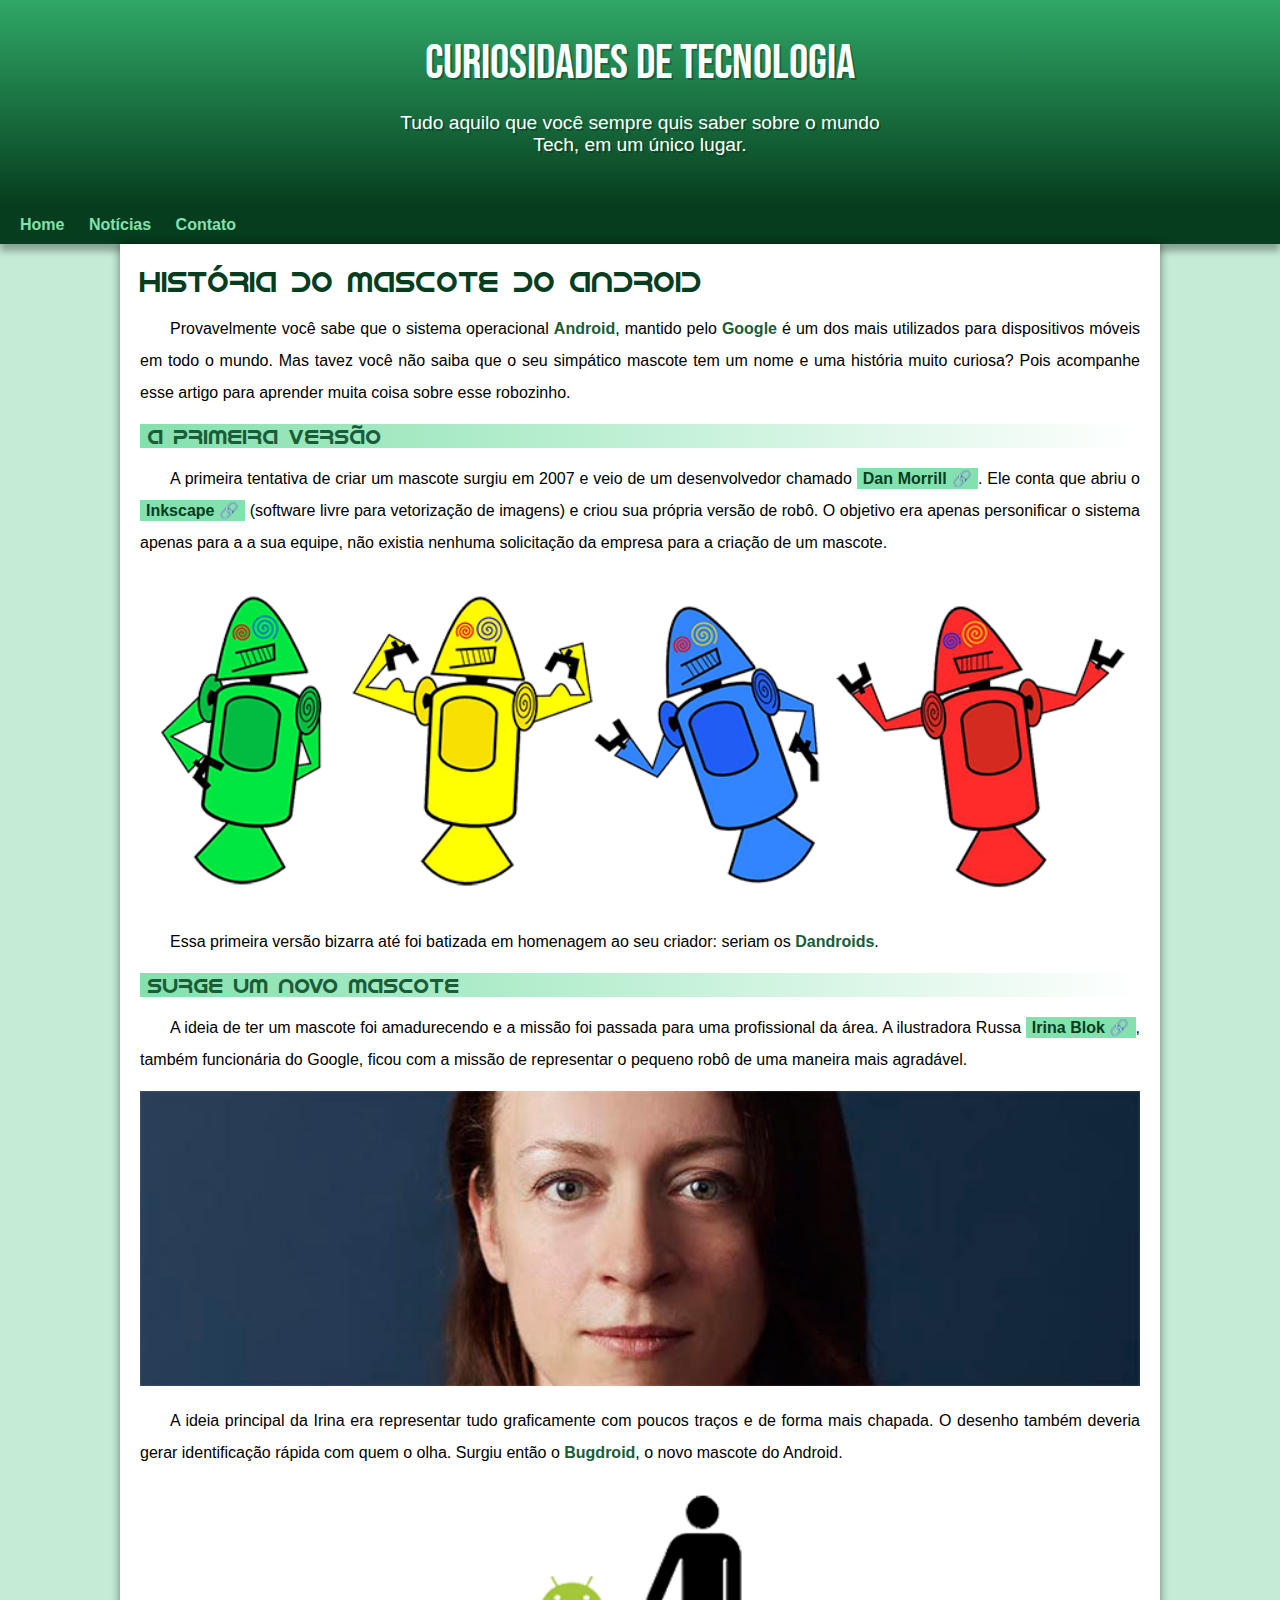
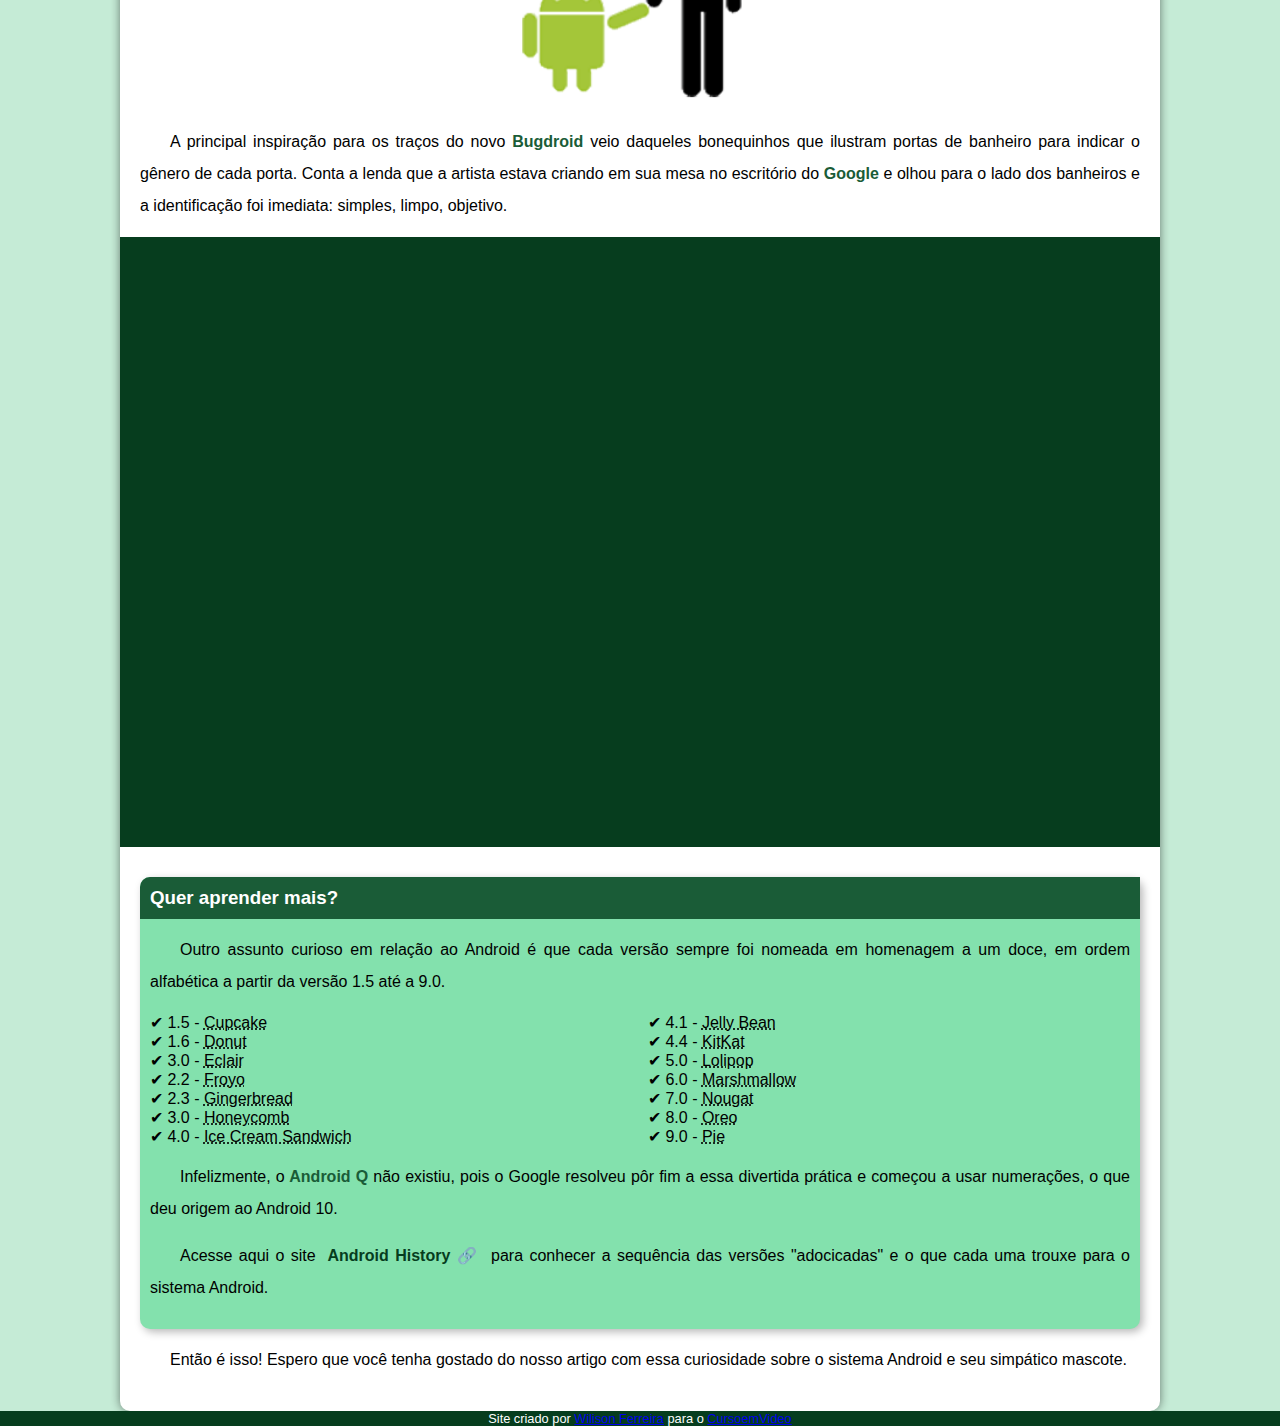
<file: index.html>
<!DOCTYPE html>
<html lang="pt-br">
<head>
    <meta charset="UTF-8">
    <meta name="viewport" content="width=device-width, initial-scale=1.0">
    <title>Como surgiu o mascote do Android</title>

    <link rel="shortcut icon" href="imagens/favicon.ico" type="image/x-icon">
    <link rel="stylesheet" href="estilo/style.css">
</head>
<body>
    <header>
     <h1>CURIOSIDADES DE TECNOLOGIA</h1>
     <P>Tudo aquilo que você sempre quis saber sobre o mundo Tech, em um único lugar.</P>
    </header>
    <nav>
        <a href="#">Home</a>
        <a href="#">Notícias</a>
        <a href="#">Contato</a>
     </nav>
    <main>
        <article>
            <h1>História do Mascote do Android</h1>

            <p>
                Provavelmente você sabe que o sistema operacional <strong>Android</strong>, mantido pelo <strong>Google</strong> é um dos mais utilizados para dispositivos móveis em todo o mundo. Mas tavez você não saiba que o seu simpático mascote tem um nome e uma história muito curiosa? Pois acompanhe esse artigo para aprender muita coisa sobre esse robozinho.

            </p>

            <h2>A primeira versão</h2>

            <p>
                A primeira tentativa de criar um mascote surgiu em 2007 e veio de um desenvolvedor  chamado <a href="https://androidcommunity.com/dan-morrill-shows-us-the-android-mascot-that-almost-was-20130103/" target="_blank" class="externo">Dan Morrill</a>. Ele conta que abriu o <a href="https://inkscape.org/pt-br/" target="_blank" class="externo">Inkscape</a> (software livre para vetorização de imagens) e criou sua própria versão de robô. O objetivo era apenas personificar o sistema apenas para a a sua equipe, não existia nenhuma solicitação da empresa para a criação de um mascote.
            </p>

                <picture>
                    <source media="(max-width: 670px)" srcset="imagens/dan-droids-pq.png">
                  <img src="imagens/dan-droids.png" alt="Primeiro mascote do Android">
                </picture>
            <p>
                Essa primeira versão bizarra até foi batizada em homenagem ao seu criador: seriam os <strong>Dandroids</strong>.
            </p>

            <h2>
                Surge um novo mascote
            </h2>
            <p>
                A ideia de ter um mascote foi amadurecendo e a missão foi passada para uma profissional da área. A ilustradora Russa <a href="https://www.irinablok.com/android" target="_blank" class="externo">Irina Blok</a>, também funcionária   do Google, ficou com a missão de representar o pequeno robô de uma maneira mais agradável.
            </p>

           <picture>

             <source media="(max-width: 670px)" srcset="imagens/irina-blok-pq.jpg">

             <img src="imagens/irina-blok.jpg" alt="Irina Block, criadora do Bugdroid">
           </picture>

           <p>
             A ideia principal da Irina era representar tudo graficamente com poucos traços e de forma mais chapada. O desenho também deveria gerar identificação rápida com quem o olha. Surgiu então o <strong>Bugdroid</strong>, o novo mascote do Android.

           </p>
           <img src="imagens/bugdroid.png" class="pequena" alt="Bugdroid">
           <p>
             A principal inspiração para os traços do novo <strong>Bugdroid</strong> veio daqueles bonequinhos que ilustram portas de banheiro para indicar o gênero de cada porta. Conta a lenda que a artista estava criando em sua mesa no escritório do <strong>Google</strong> e olhou para o lado dos banheiros e a identificação foi imediata: simples, limpo, objetivo.
            </p>
            
            <div class="video">
                <iframe width="560" height="315" src="https://www.youtube.com/embed/l2UDgpLz20M?si=vxTG_pT1wpKKiGqH" title="YouTube video player" frameborder="0" allow="accelerometer; autoplay; clipboard-write; encrypted-media; gyroscope; picture-in-picture; web-share" allowfullscreen></iframe></div>

           <aside>
                <h3>Quer aprender mais? </h3>

                <p>Outro assunto curioso em relação ao Android é que cada versão sempre foi nomeada em homenagem a um doce, em ordem alfabética a partir da versão 1.5 até a 9.0.</p>
                
                <ul>
                    <li>1.5 - <abbr title="Bolo de Copo">Cupcake</abbr></li>
                    <li>1.6 - <abbr title="Rosquinha">Donut</abbr></li>
                    <li>3.0 - <abbr title="Bomba">Eclair</abbr></li>
                    <li>2.2 - <abbr title="Iogurte Congelado">Froyo</abbr></li>
                    <li>2.3 - <abbr title="Biscoito de Gengibre">Gingerbread</abbr></li>
                    <li>3.0 - <abbr title="Favo de Mel">Honeycomb</abbr></li>
                    <li>4.0 - <abbr title="Sanduíche de Sorvete">Ice Cream Sandwich</abbr></li>
                    <li>4.1 - <abbr title="Jujuba">Jelly Bean</abbr></li>
                    <li>4.4 - <abbr title="KitKat">KitKat</abbr></li>
                    <li>5.0 - <abbr title="Pirulito">Lolipop</abbr></li>
                    <li>6.0 - <abbr title="Marshmallow">Marshmallow</abbr></li>
                    <li>7.0 - <abbr title="Torrone">Nougat</abbr></li>
                    <li>8.0 - <abbr title="Oreo">Oreo</abbr></li>
                    <li>9.0 - <abbr title="Torta">Pie</abbr></li>
                </ul>
                
                <p>Infelizmente, o<strong> Android Q</strong> não existiu, pois o Google resolveu pôr fim a essa divertida prática e começou a usar numerações, o que deu origem ao Android 10.</p>
                
                <p>Acesse aqui o site<a href="https://www.android.com/intl/en_uk/history/#/donut" target="_blank" class="externo"> Android History</a> para conhecer a sequência das versões "adocicadas" e o que cada uma trouxe para o sistema Android.</p>
           </aside>
           <p>
             Então é isso! Espero que você tenha gostado do nosso artigo com essa curiosidade sobre o sistema Android e seu simpático mascote.
            </p>


        </article>

    </main>
    <footer>
        <p>Site criado por <a href="https://github.com/Evoluwilll" target="_blank">Wilison Ferreira</a> para o <a href="https://www.youtube.com/@CursoemVideo" target="_blank">CursoemVideo</a></p>
    </footer>

</body>
</html>
</file>
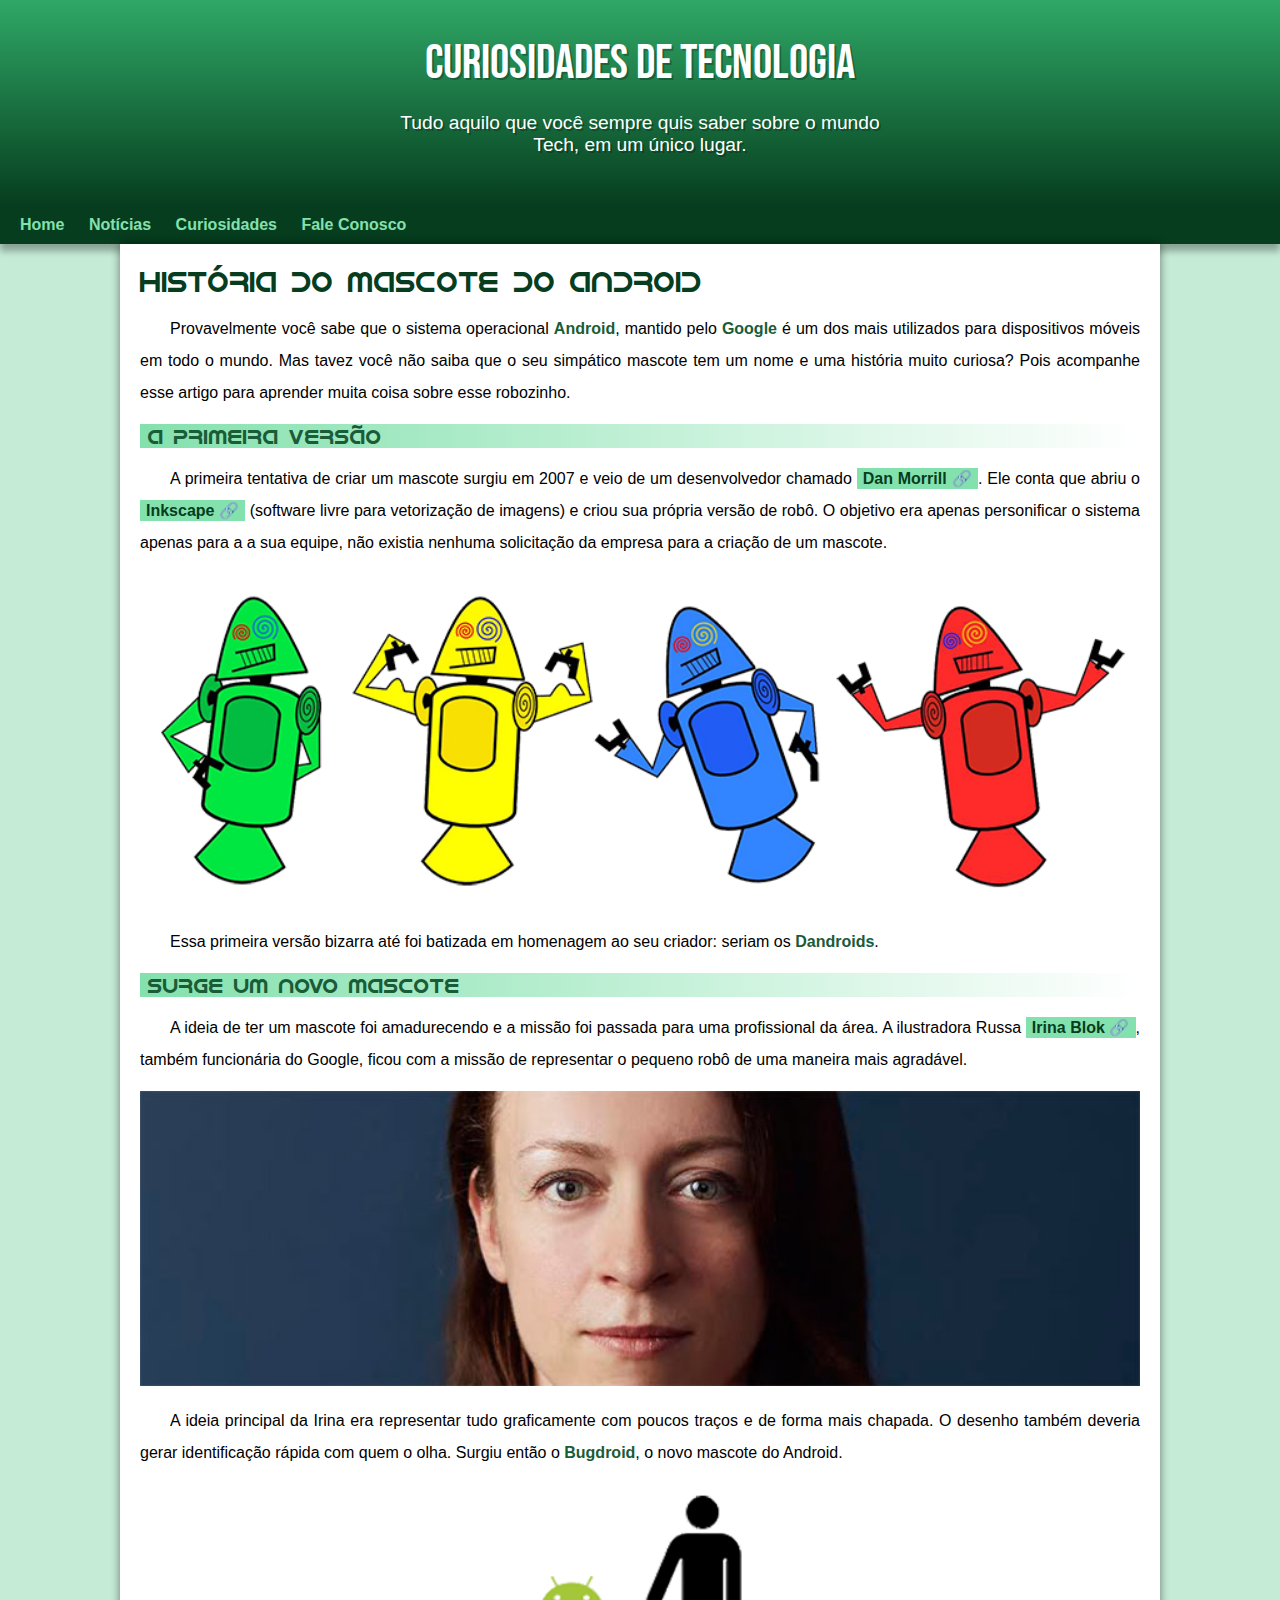
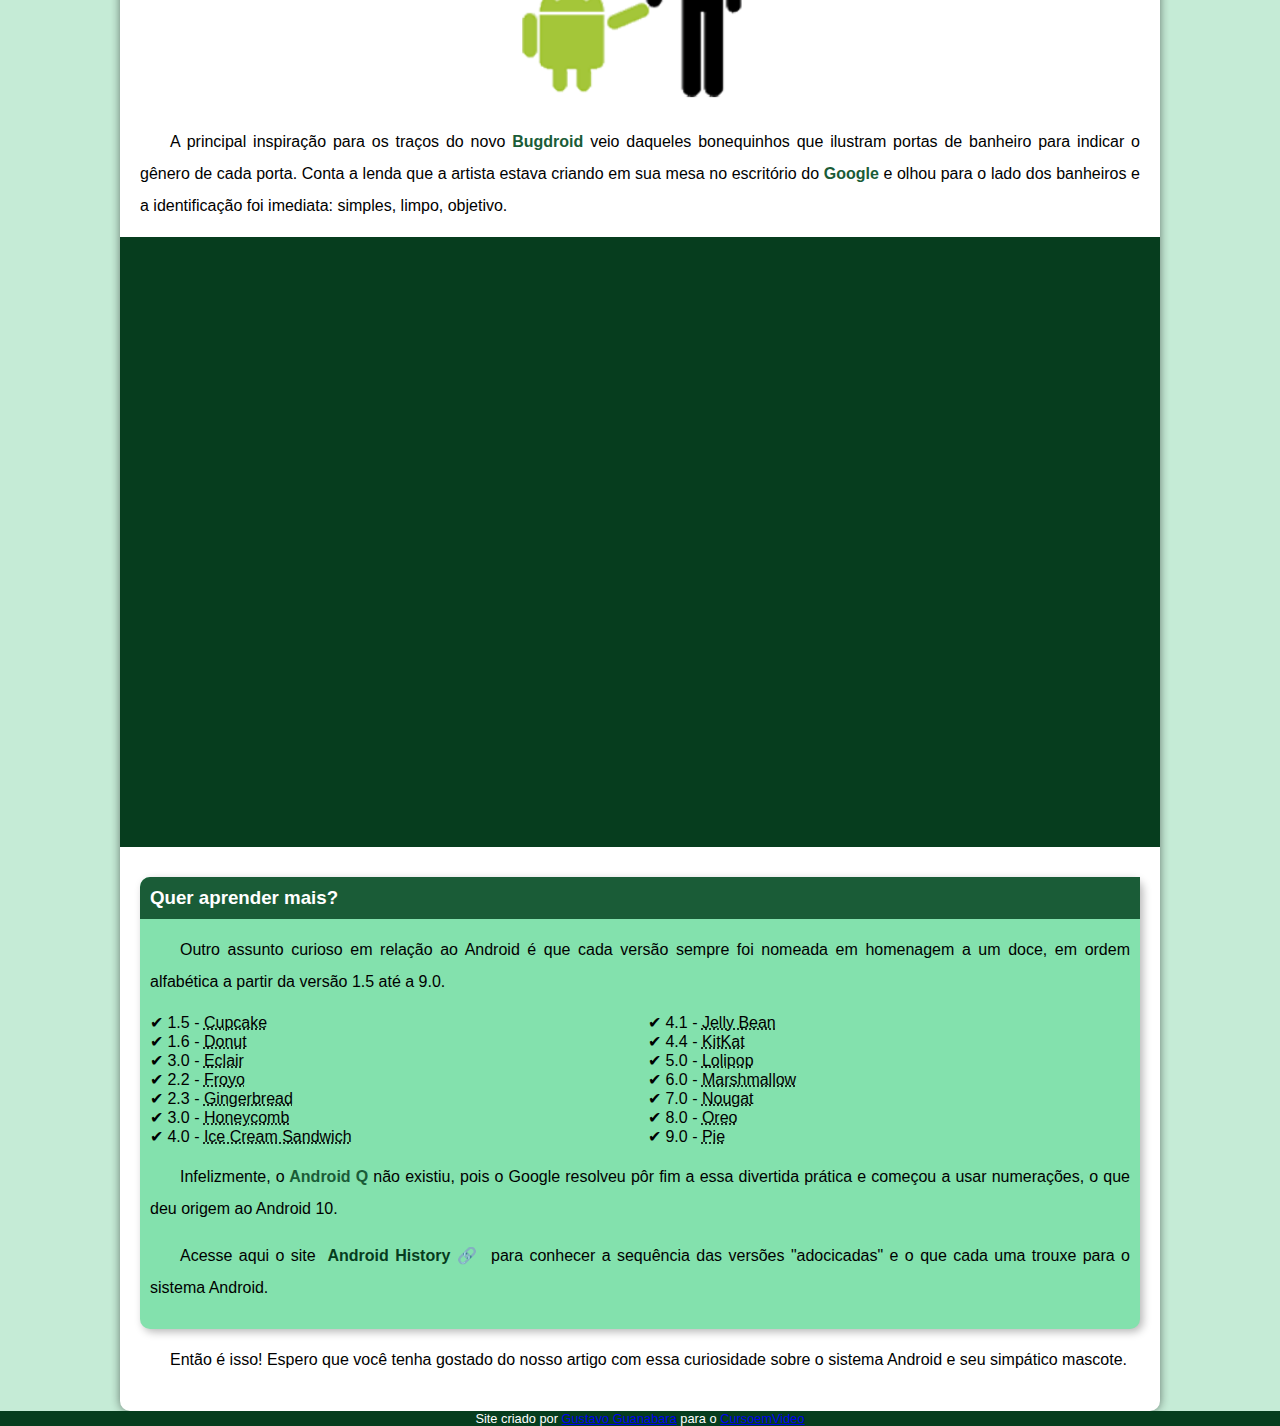
<file: index.html.html>
<!DOCTYPE html>
<html lang="pt-br">
<head>
    <meta charset="UTF-8">
    <meta name="viewport" content="width=device-width, initial-scale=1.0">
    <title>Como surgiu o mascote do Android</title>

    <link rel="shortcut icon" href="imagens/favicon.ico" type="image/x-icon">
    <link rel="stylesheet" href="estilo/style.css">
</head>
<body>
    <header>
     <h1>CURIOSIDADES DE TECNOLOGIA</h1>
     <P>Tudo aquilo que você sempre quis saber sobre o mundo Tech, em um único lugar.</P>
    </header>
    <nav>
        <a href="#">Home</a>
        <a href="#">Notícias</a>
        <a href="#">Curiosidades</a>
        <a href="#">Fale Conosco</a>
     </nav>
    <main>
        <article>
            <h1>História do Mascote do Android</h1>

            <p>
                Provavelmente você sabe que o sistema operacional <strong>Android</strong>, mantido pelo <strong>Google</strong> é um dos mais utilizados para dispositivos móveis em todo o mundo. Mas tavez você não saiba que o seu simpático mascote tem um nome e uma história muito curiosa? Pois acompanhe esse artigo para aprender muita coisa sobre esse robozinho.

            </p>

            <h2>A primeira versão</h2>

            <p>
                A primeira tentativa de criar um mascote surgiu em 2007 e veio de um desenvolvedor  chamado <a href="https://androidcommunity.com/dan-morrill-shows-us-the-android-mascot-that-almost-was-20130103/" target="_blank" class="externo">Dan Morrill</a>. Ele conta que abriu o <a href="https://inkscape.org/pt-br/" target="_blank" class="externo">Inkscape</a> (software livre para vetorização de imagens) e criou sua própria versão de robô. O objetivo era apenas personificar o sistema apenas para a a sua equipe, não existia nenhuma solicitação da empresa para a criação de um mascote.
            </p>

                <picture>
                    <source media="(max-width: 670px)" srcset="imagens/dan-droids-pq.png">
                  <img src="imagens/dan-droids.png" alt="Primeiro mascote do Android">
                </picture>
            <p>
                Essa primeira versão bizarra até foi batizada em homenagem ao seu criador: seriam os <strong>Dandroids</strong>.
            </p>

            <h2>
                Surge um novo mascote
            </h2>
            <p>
                A ideia de ter um mascote foi amadurecendo e a missão foi passada para uma profissional da área. A ilustradora Russa <a href="https://www.irinablok.com/android" target="_blank" class="externo">Irina Blok</a>, também funcionária   do Google, ficou com a missão de representar o pequeno robô de uma maneira mais agradável.
            </p>

           <picture>

             <source media="(max-width: 670px)" srcset="imagens/irina-blok-pq.jpg">

             <img src="imagens/irina-blok.jpg" alt="Irina Block, criadora do Bugdroid">
           </picture>

           <p>
             A ideia principal da Irina era representar tudo graficamente com poucos traços e de forma mais chapada. O desenho também deveria gerar identificação rápida com quem o olha. Surgiu então o <strong>Bugdroid</strong>, o novo mascote do Android.

           </p>
           <img src="imagens/bugdroid.png" class="pequena" alt="Bugdroid">
           <p>
             A principal inspiração para os traços do novo <strong>Bugdroid</strong> veio daqueles bonequinhos que ilustram portas de banheiro para indicar o gênero de cada porta. Conta a lenda que a artista estava criando em sua mesa no escritório do <strong>Google</strong> e olhou para o lado dos banheiros e a identificação foi imediata: simples, limpo, objetivo.
            </p>
            
            <div class="video">
                <iframe width="560" height="315" src="https://www.youtube.com/embed/l2UDgpLz20M?si=vxTG_pT1wpKKiGqH" title="YouTube video player" frameborder="0" allow="accelerometer; autoplay; clipboard-write; encrypted-media; gyroscope; picture-in-picture; web-share" allowfullscreen></iframe></div>

           <aside>
                <h3>Quer aprender mais? </h3>

                <p>Outro assunto curioso em relação ao Android é que cada versão sempre foi nomeada em homenagem a um doce, em ordem alfabética a partir da versão 1.5 até a 9.0.</p>
                
                <ul>
                    <li>1.5 - <abbr title="Bolo de Copo">Cupcake</abbr></li>
                    <li>1.6 - <abbr title="Rosquinha">Donut</abbr></li>
                    <li>3.0 - <abbr title="Bomba">Eclair</abbr></li>
                    <li>2.2 - <abbr title="Iogurte Congelado">Froyo</abbr></li>
                    <li>2.3 - <abbr title="Biscoito de Gengibre">Gingerbread</abbr></li>
                    <li>3.0 - <abbr title="Favo de Mel">Honeycomb</abbr></li>
                    <li>4.0 - <abbr title="Sanduíche de Sorvete">Ice Cream Sandwich</abbr></li>
                    <li>4.1 - <abbr title="Jujuba">Jelly Bean</abbr></li>
                    <li>4.4 - <abbr title="KitKat">KitKat</abbr></li>
                    <li>5.0 - <abbr title="Pirulito">Lolipop</abbr></li>
                    <li>6.0 - <abbr title="Marshmallow">Marshmallow</abbr></li>
                    <li>7.0 - <abbr title="Torrone">Nougat</abbr></li>
                    <li>8.0 - <abbr title="Oreo">Oreo</abbr></li>
                    <li>9.0 - <abbr title="Torta">Pie</abbr></li>
                </ul>
                
                <p>Infelizmente, o<strong> Android Q</strong> não existiu, pois o Google resolveu pôr fim a essa divertida prática e começou a usar numerações, o que deu origem ao Android 10.</p>
                
                <p>Acesse aqui o site<a href="https://www.android.com/intl/en_uk/history/#/donut" target="_blank" class="externo"> Android History</a> para conhecer a sequência das versões "adocicadas" e o que cada uma trouxe para o sistema Android.</p>
           </aside>
           <p>
             Então é isso! Espero que você tenha gostado do nosso artigo com essa curiosidade sobre o sistema Android e seu simpático mascote.
            </p>


        </article>

    </main>
    <footer>
        <p>Site criado por <a href="https://gustavoguanabara.github.io/" target="_blank">Gustavo Guanabara</a> para o <a href="https://www.youtube.com/@CursoemVideo" target="_blank">CursoemVideo</a></p>
    </footer>

</body>
</html>
</file>
<file: estilo/style.css>
@charset "UTF-8";

@import url('https://fonts.googleapis.com/css2?family=Bebas+Neue&display=swap');
@font-face {
font-family: 'Android';
src: url('../fontes/idroid.otf') format('opentype');
font-weight: normal;
}

:root {
--cor0: #c5ebd6;
--cor1: #83e1ad;
--cor2: #3ddc84;
--cor3: #2fa866;
--cor4: #1a5c37;
--cor5: #063d1e;

--fonte-padrao: Arial, Verdana, Helvetica, sans-serif;
--fonte-destaque: 'Bebas Neue', cursive;
--fonte-android: 'Android', cursive; 

}

*{
    margin: 0px;
    padding: 0px;
}



body{
    background-color:var(--cor0);
    font-family: var(--fonte-padrao);

}

a.externo::after {
    content: '\00A0\1F517';
}

header{
    background-image: linear-gradient(to bottom, var(--cor3), var(--cor5) );
    min-height: 150px;
    text-align: center;
    padding-top: 35px;

}

header > h1 {
    color: white;
    font-family: var(--fonte-destaque);
    font-size: 3em;
    font-weight: normal;
    margin-bottom: 20px;
    text-shadow: 2px 2px 0px rgba(0, 0, 0, 0.267);
    

}
header > p{
    font-family: var(--fonte-padrao);
    font-size: 1.2em;
    color: white;
    max-width: 500px;
    padding-right: 10px;
    padding-left: 10px;
    margin: auto;
    padding-bottom: 50px;
    text-shadow: 2px 2px 0px rgba(0, 0, 0, 0.267);
   
}
nav{
    background-color: var(--cor5);
    padding: 10px;
    box-shadow: 0px 7px 7px rgba(0, 0, 0, 0.315);
}

nav > a{
  color: var(--cor1);
  padding: 10px;
  border-radius: 5px;
  text-decoration: none;
  font-weight: bold;
  transition-duration: 0.5s;
}

nav > a:hover{
    background-color: var(--cor3);
    color: var(--cor5);
}

main{
    min-width: 300px;
    max-width: 1000px;
    margin: auto;
    padding: 20px;
    background-color: white;
    box-shadow: 0px 0px 10px rgba(0, 0, 0, 0.486);
    border-bottom-left-radius: 10px;
    border-bottom-right-radius: 10px;
}

main h1{
    color:var(--cor5);
    font-family: var(--fonte-android);
    font-weight: normal;
    font-size: 1.8em;
}
main h2{
    font-family: var(--fonte-android);
    color: var(--cor4);
    font-size: 1.3em;
    font-weight: normal;
    background-image: linear-gradient(to right, var(--cor1), transparent);
    text-indent: 8px;
}

main p{
    margin: 15px 0px;
    text-align: justify;
    text-indent: 30px;
    font-size: 1em;
    line-height: 2em;
}

main strong {
    color: var(--cor4);
    font-weight: bold;
}

main a {
    text-decoration: none;
    font-weight: bold;
    color: var(--cor5);
    background-color: var(--cor1);
    padding: 2px 6px;
}

main a:hover {
    text-decoration: underline;
    color: var(--cor4);
}

main img{
    width: 100%;
}

main img.pequena {
    max-width: 350px;
    display: block;
    margin: auto;
}

div.video {
    background-color: var(--cor5);
    margin-bottom: 30px;
    margin: 0px -20px 30px -20px;
    padding: 20px;
    padding-bottom: 59%;
    position: relative;
}

div.video > iframe {
    position: absolute;
    top: 5%;
    left: 5%;
    width: 90%;
    height: 90%;
}

aside {
    background-color: var(--cor1);
    padding: 10px;
    border-radius: 10px;
    box-shadow: 3px 3px 8px rgba(0, 0, 0, 0.281);

}

aside > h3{
    background-color: var(--cor4);
    color: white;
    padding: 10px;
    margin: -10px -10px 0px -10px;
    border-radius: 10px 0px 0px ;
}

aside > ul {
    list-style-type: '\2714\00A0';
    list-style-position: inside;
    columns: 2;
}

footer{
    background-color: var(--cor5);
    color: white;
    text-align: center;
    font-size: 0.8em;

}

footer a:hover {
    text-decoration: underline;
    color: var(--cor1);

}
</file>
